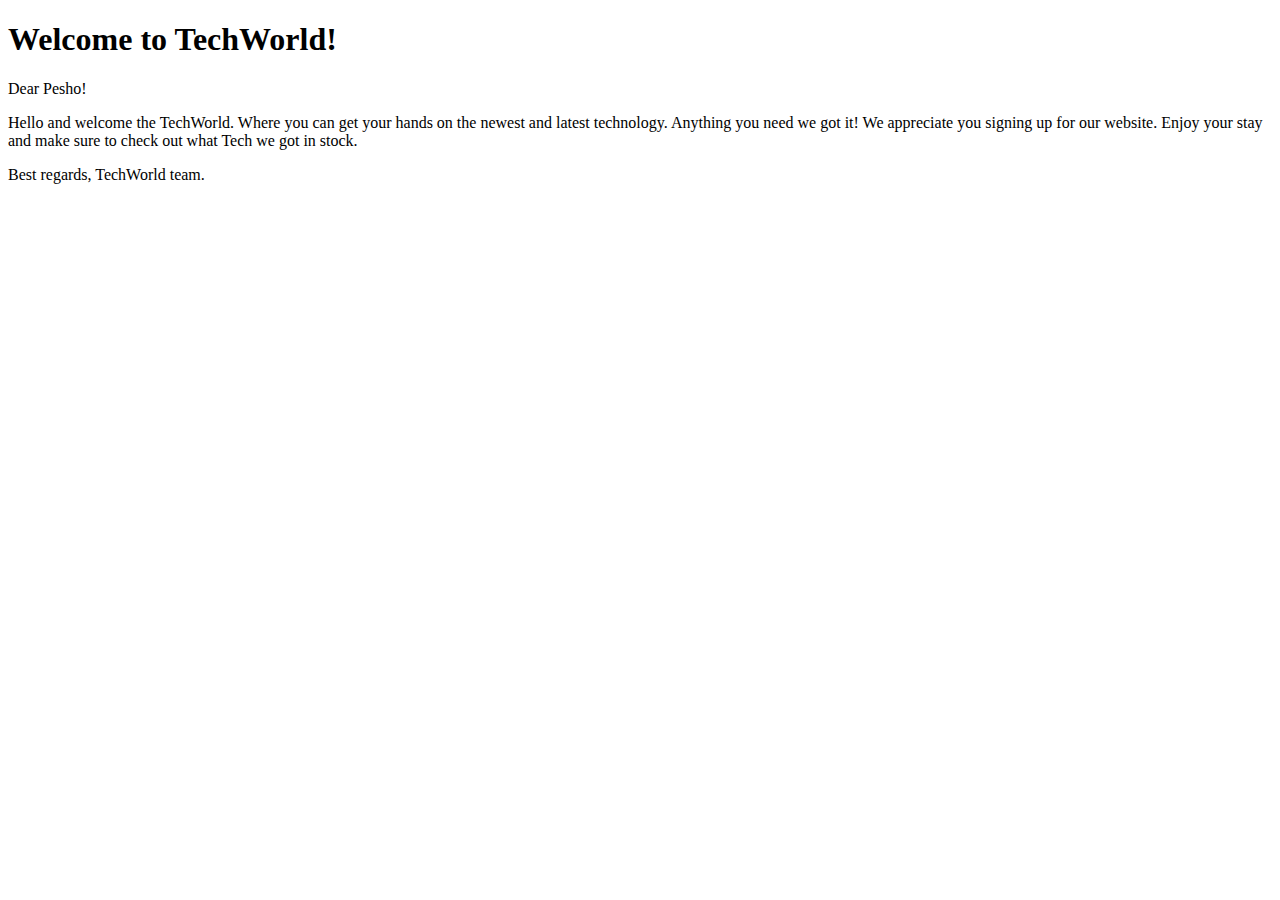
<file: src/main/resources/templates/email/registration.html>
<!doctype html>
<html lang="en"
      xmlns:th="http://www.thymeleaf.org">
<head>
    <meta charset="UTF-8">
    <meta name="viewport"
          content="width=device-width, user-scalable=no, initial-scale=1.0, maximum-scale=1.0, minimum-scale=1.0">
    <meta http-equiv="X-UA-Compatible" content="ie=edge">
    <title>Document</title>
</head>
<body>
<h1 th:text="#{registration_welcome}">Welcome to TechWorld!</h1>
<th:block th:text="#{registration_dear_user(${userName})}">Dear Pesho!</th:block>
<p th:text="#{registration_happy}">
    Hello and welcome the TechWorld.
    Where you can get your hands on the newest and latest technology.
    Anything you need we got it!
    We appreciate you signing up for our website.
    Enjoy your stay and make sure to check out what Tech we got in stock.
</p>
<th:block th:text="#{registration_best_regards}">Best regards, TechWorld team.</th:block>
</body>
</html>
</file>
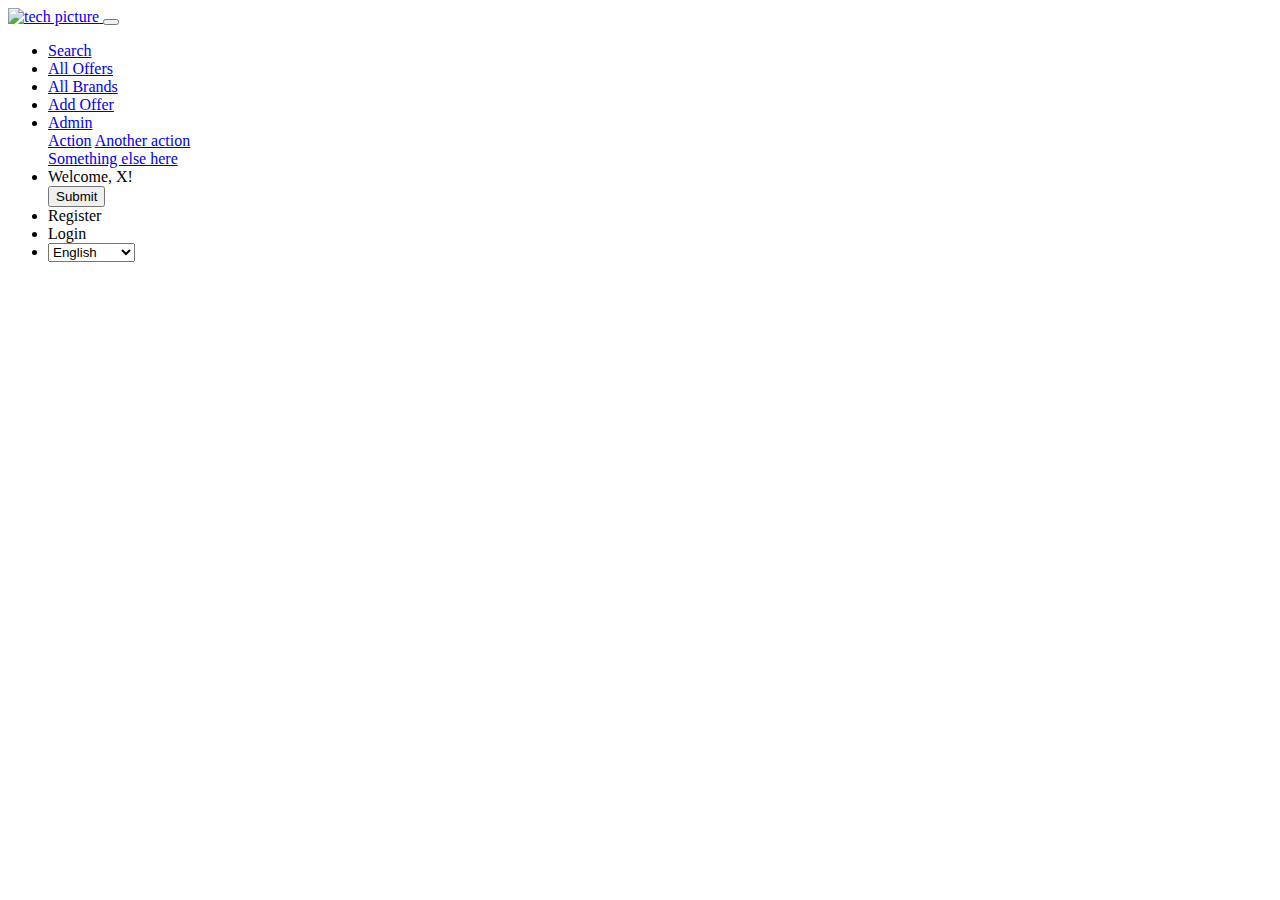
<file: src/main/resources/templates/fragments/navbar.html>
<!doctype html>
<html lang="en"
      xmlns:th="http://www.thymeleaf.org"
      xmlns:sec="http://www.thymeleaf.org/extras/spring-security">
<head>
    <meta charset="UTF-8">
    <meta name="viewport"
          content="width=device-width, user-scalable=no, initial-scale=1.0, maximum-scale=1.0, minimum-scale=1.0">
    <meta http-equiv="X-UA-Compatible" content="ie=edge">
    <title>Document</title>
</head>
<body>

<div>
    <nav class="navbar navbar-expand-lg bg-dark navbar-dark fixed-top">
        <a class="navbar-brand" href="/"><img alt="tech picture"
                                              th:src="@{/images/logo.png}"
                                              class="logo">
        </a>
        <button class="navbar-toggler" type="button" data-toggle="collapse" data-target="#navbarSupportedContent"
                aria-controls="navbarSupportedContent" aria-expanded="false" aria-label="Toggle navigation">
            <span class="navbar-toggler-icon"></span>
        </button>

        <div class="collapse navbar-collapse" id="navbarSupportedContent">
            <ul class="navbar-nav mr-auto col-12 justify-content-between">
                <li class="nav-item">
                    <a class="nav-link" th:text="#{navbar_search}" href="/offers/search">Search</a>
                </li>
                <li class="nav-item">
                    <a class="nav-link" th:text="#{navbar_all_offers}" href="/offers/all">All Offers</a>
                </li>
                <th:block>
                    <li class="nav-item">
                        <a class="nav-link" th:text="#{navbar_all_brands}" href="/brands/all">All Brands</a>
                    </li>
                    <li class="nav-item" sec:authorize="isAuthenticated()">
                        <a class="nav-link" th:text="#{navbar_add_offer}" href="/offers/add">Add Offer</a>
                    </li>
                    <li class="nav-item dropdown" sec:authorize="hasRole('ADMIN')">
                        <a class="nav-link dropdown-toggle" href="/" id="navbarDropdown" role="button"
                           data-toggle="dropdown" aria-haspopup="true" aria-expanded="false">
                            Admin
                        </a>
                        <div class="dropdown-menu" aria-labelledby="navbarDropdown">
                            <a class="dropdown-item" href="/">Action</a>
                            <a class="dropdown-item" href="/">Another action</a>
                            <div class="dropdown-divider"></div>
                            <a class="dropdown-item" href="/">Something else here</a>
                        </div>
                    </li>
                    <li class="nav-item" sec:authorize="isAuthenticated()">
                        <div class="form-inline my-2 my-lg-0 px-3">
                            <div class="text-white" >Welcome, <th:block th:text="${#authentication.principal.fullName}">X</th:block>!</div>
                            <form th:action="@{/users/logout}" th:method="POST">
                                <input class="btn btn-link nav-link" type="submit" th:value="#{navbar_logout}">
                            </form>
                        </div>
                    </li>

                </th:block>

                <th:block sec:authorize="!isAuthenticated()">
                    <li class="nav-item">
                        <a class="nav-link"
                           th:text="#{navbar_register}"
                           th:href="@{/users/register}">Register</a>
                    </li>
                    <li class="nav-item">
                        <a class="nav-link"
                           th:text="#{navbar_login}"
                           th:href="@{/users/login}">Login</a>
                    </li>
                </th:block>

                <li class="nav-item">
                    <form th:method="GET">
                        <label class="text-white" th:text="#{navbar_language}" for="lang"></label>
                        <select
                            onchange="this.form.submit()"
                            id="lang"
                            name="lang">
                            <option value="en_US" th:selected="${#locale.toString()} == 'en_US'">English</option>
                            <option value="bg_BG" th:selected="${#locale.toString()} == 'bg_BG'">Български</option>
                        </select>
                    </form>
                </li>
            </ul>
        </div>
    </nav>

</div>

</body>
</html>
</file>
